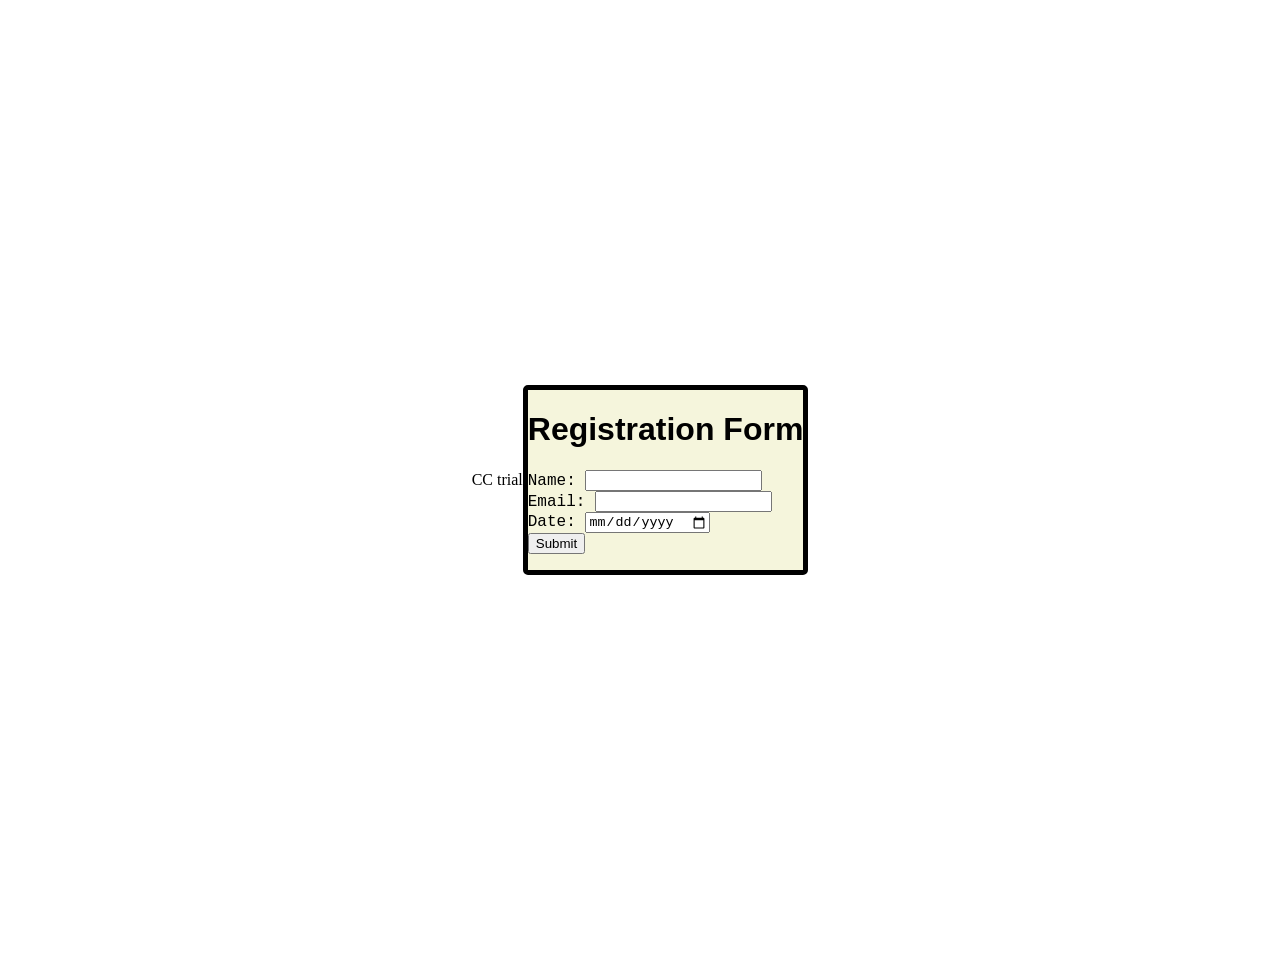
<file: index.html>
<html>
    <head><text>CC trial</text></head>
    <link rel="stylesheet" href="style.css">
    <body>
        <div class="form">
            <h1>Registration Form</h1>
            <form id="form">
                <label>Name:</label>
                <input type="text" name="name"><br>
                <label>Email:</label>
                <input type="text" name="email"><br>
                <label>Date:</label>
                <input type="date" name="date"><br>
                <button type="submit">Submit</button>
            </form>
        </div>
        <script>
            document.getElementById("form").onsubmit=function(e){
                e.preventDefault();
                fetch("https://script.google.com/macros/s/AKfycbxMQv9kbuW7iAZZr4K46m7p7i-p7F_G8Edz4dceprvQm5U09Fmk3kCp5yi17Al0LBi7lQ/exec",{
                    method:"POST",
                    mode:"no-cors",
                    body:new URLSearchParams(new FormData(this))
                }).then(()=>{
                    alert("Data Submitted");
                    this.reset();
                })
            }
        </script>
    </body>
</html>
</file>
<file: style.css>
body{
    display: flex;
    min-height: 100vh;
    padding: 30px;
    margin: 0;
    justify-content: center;
    align-items: center;
}
h1{
    font-family: 'Segoe UI', Tahoma, Geneva, Verdana, sans-serif;
}
.form{
    justify-content: center;
    align-content: center;
    font-family: 'Courier New', Courier, monospace;
    background-color: beige;
    border: 5px solid black;
    border-radius: 5px;
    box-sizing: 400px;
    box-shadow: 100px solid rgb(128, 27, 27);
}
.form button:hover{
    
    align-items: center;
    background-color: blue;
    color: aquamarine;
    cursor: pointer;
}
</file>
